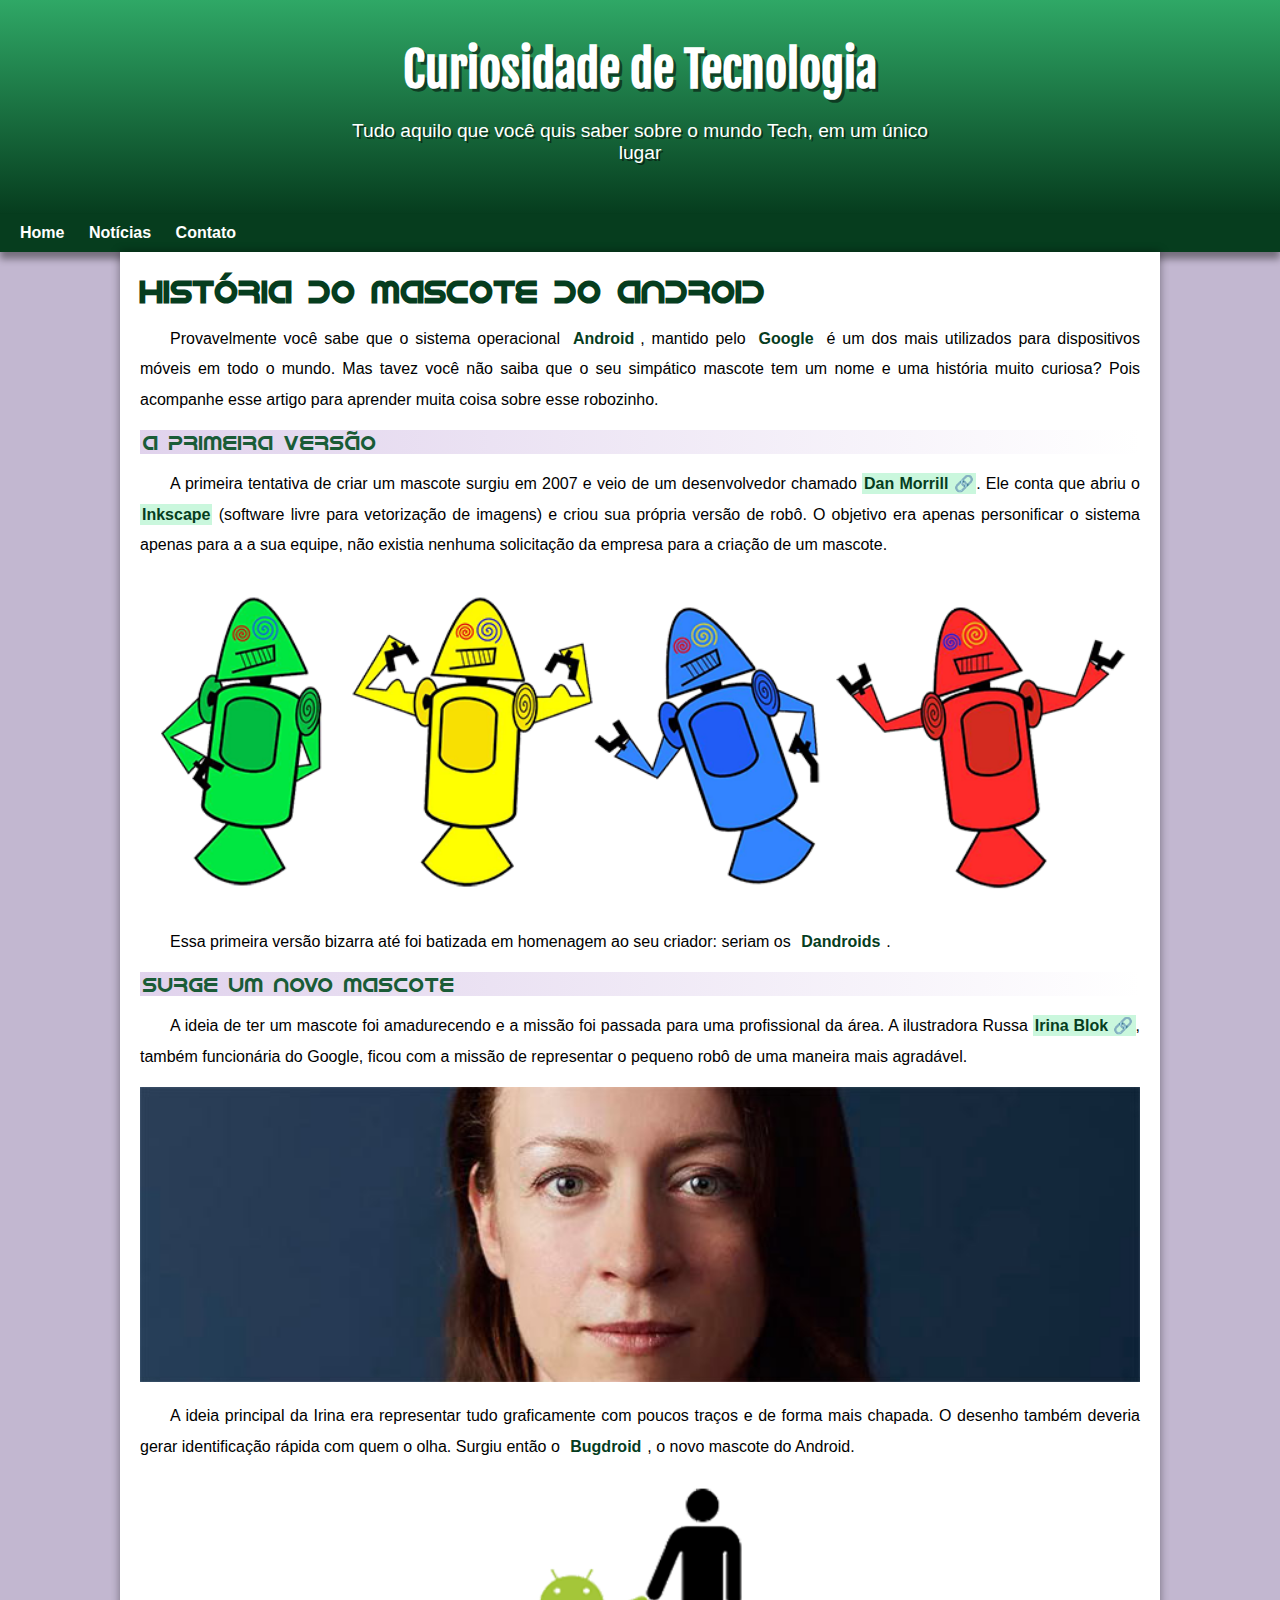
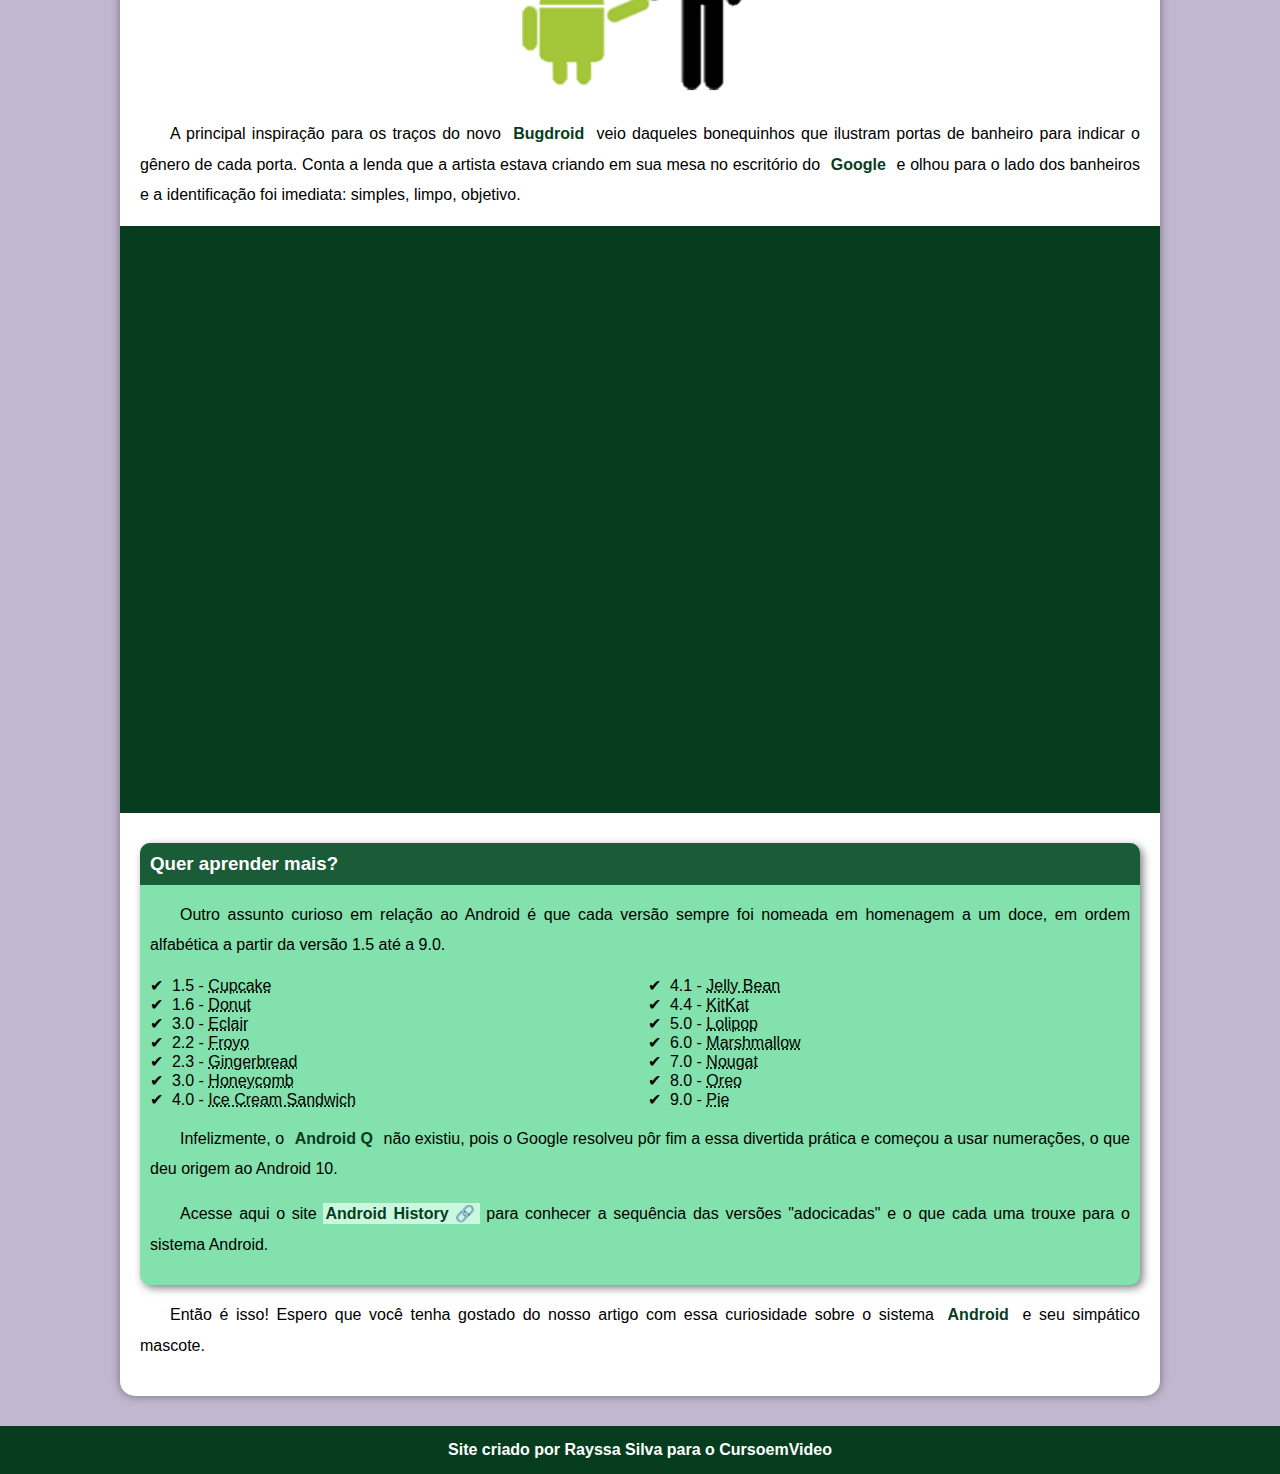
<file: index.html>
<!DOCTYPE html>
<html lang="pt-br">
<head>
    <meta charset="UTF-8">
    <meta name="viewport" content="width=device-width, initial-scale=1.0">
    <title>Como surgiu o mascote do Android?</title>
    <link rel="shortcut icon" href="imagens/favicon.ico" type="image/x-icon">
    <link rel="stylesheet" href="estilo/style.css">
</head>
<body>
    <header>
        <h1>Curiosidade de Tecnologia</h1>
        <p>Tudo aquilo que você quis saber sobre o mundo Tech, em um único lugar
        </p>
    </header>
    <nav>
        <a href="#">Home</a>
        <a href="#">Notícias</a>
        <a href="#">Contato</a>
    </nav>
    <main>
        <article>   
        <h1>História do Mascote do Android</h1>
        <p>Provavelmente você sabe que o sistema operacional <strong>Android</strong>, mantido pelo <strong>Google</strong> é um dos mais utilizados para dispositivos móveis em todo o mundo. Mas tavez você não saiba que o seu simpático mascote tem um nome e uma história muito curiosa? Pois acompanhe esse artigo para aprender muita coisa sobre esse robozinho.</p>

        <h2>A primeira versão</h2>
        <p>A primeira tentativa de criar um mascote surgiu em 2007 e veio de um desenvolvedor chamado <a href="https://androidcommunity.com/dan-morrill-shows-us-the-android-mascot-that-almost-was-20130103/" target="_blank" class="externo">Dan Morrill</a>. Ele conta que abriu o <a href="https://inkscape.org/pt-br/" class="ex" target="_blank">Inkscape</a> (software livre para vetorização de imagens) e criou sua própria versão de robô. O objetivo era apenas personificar o sistema apenas para a a sua equipe, não existia nenhuma solicitação da empresa para a criação de um mascote.</p>

        <picture>
            <source media="(max-width: 670px)" srcset="imagens/dan-droids-pq.png">
            <img src="imagens/dan-droids.png" alt="Primeiro mascote do Android"> 
        </picture>   

        <p>Essa primeira versão bizarra até foi batizada em homenagem ao seu criador: seriam os <strong>Dandroids</strong>.</p>

        <h2>Surge um novo mascote</h2>
        <p>A ideia de ter um mascote foi amadurecendo e a missão foi passada para uma profissional da área. A ilustradora Russa <a href="https://www.irinablok.com" class="externo" target="_blank">Irina Blok</a>, também funcionária do Google, ficou com a missão de representar o pequeno robô de uma maneira mais agradável.</p>

        <picture>
            <source media="(max-width: 670px)" srcset="imagens/irina-blok-pq.jpg">
            <img src="imagens/irina-blok.jpg" alt="Irina Block, criadora do Bugdroid">
        </picture>

        <p>A ideia principal da Irina era representar tudo graficamente com poucos traços e de forma mais chapada. O desenho também deveria gerar identificação rápida com quem o olha. Surgiu então o <strong>Bugdroid</strong>, o novo mascote do Android.</p>

        <img src="imagens/bugdroid.png" class="pq" alt="Bugdroid">

        <p>A principal inspiração para os traços do novo <strong>Bugdroid</strong> veio daqueles bonequinhos que ilustram portas de banheiro para indicar o gênero de cada porta. Conta a lenda que a artista estava criando em sua mesa no escritório do <strong>Google</strong> e olhou para o lado dos banheiros e a identificação foi imediata: simples, limpo, objetivo.</p>

        <div class="video"><iframe width="560" height="315" src="https://www.youtube.com/embed/l2UDgpLz20M?si=RQEDfctRorHoU-Ma" title="YouTube video player" frameborder="0" allow="accelerometer; autoplay; clipboard-write; encrypted-media; gyroscope; picture-in-picture; web-share" allowfullscreen></iframe></div>

        <aside>
        <h3>Quer aprender mais?</h3>
        <p>Outro assunto curioso em relação ao Android é que cada versão sempre foi nomeada em     homenagem a um doce, em ordem alfabética a partir da versão 1.5 até a 9.0.</p>

        <ul>
            <li>1.5 - <abbr title="Bolo de Copo">Cupcake</abbr></li>
            <li>1.6 - <abbr title="Rosquinha">Donut</abbr></li>
            <li>3.0 - <abbr title="Bomba">Eclair</abbr></li>
            <li>2.2 - <abbr title="Iogurte Congelado">Froyo</abbr></li>
            <li>2.3 - <abbr title="Biscoito de Gingerbre">Gingerbread</abbr></li>
            <li>3.0 - <abbr title="Favo de Mel">Honeycomb</abbr></li>
            <li>4.0 - <abbr title="Saunduíche de Sorvete">Ice Cream Sandwich</abbr></li>
            <li>4.1 - <abbr title="Jujuba">Jelly Bean</abbr></li>
            <li>4.4 - <abbr title="KitKat">KitKat</abbr></li>
            <li>5.0 - <abbr title="Pirulito">Lolipop</abbr></li>
            <li>6.0 - <abbr title="Marshmallow">Marshmallow</abbr></li>
            <li>7.0 - <abbr title="Torrone">Nougat</abbr></li>
            <li>8.0 - <abbr title="Oreo">Oreo</abbr></li>
            <li>9.0 - <abbr title="Torta">Pie</abbr></li>
        </ul>

        <p>
            Infelizmente, o <strong>Android Q</strong> não existiu, pois o Google resolveu pôr fim a essa divertida prática e começou a usar numerações, o que deu origem ao Android 10.
        </p>

        <p>Acesse aqui o site <a href="https://www.androidauthority.com/history-android-os-name-789433/" class="externo" target="_blank">Android History</a> para conhecer a sequência das versões "adocicadas" e o que cada uma trouxe para o sistema Android.</p>



        </aside>

        <p>Então é isso! Espero que você tenha gostado do nosso artigo com essa curiosidade sobre o sistema <strong>Android</strong> e seu simpático mascote.</p>

        </article>
    </main>
    <footer><p>Site criado por Rayssa Silva para o CursoemVideo</p></footer>
</body>
</html>
</file>
<file: estilo/style.css>
@charset "UTF-F";
@import url('https://fonts.googleapis.com/css2?family=Fjalla+One&family=Public+Sans:wght@200&display=swap');

@font-face {
    font-family: 'Android';
    src: url('/fontes/idroid.otf') format('opentype');
    font-weight: normal;
}

:root{
    --cor0:#c2b7d0;
    --cor1:#83e1ad;
    --cor2: #3ddc84;
    --cor3:#2fa866;
    --cor4:#1a5c37;
    --cor5: #063d1e;

    --fonte-padrao: Arial, Verdana, Helvetica, sans-serif;
    --fonte-destaque: 'Fjalla One' , sans-serif; 
    --fonte-android: 'Android', sans-serif;
}

*{
    margin: 0px;
    padding: 0px;
}

body{
    background-color: var(--cor0);
    font-family: var(--fonte-padrao);
}

a.externo::after{
    content: '\00A0\1F517';
}

main h1{
    color: var(--cor5);
    font-family: var(--fonte-android);
}

main h2{
    font-family: var(--fonte-android);
    color: var(--cor4);
    font-size: 1.3em;
    background-image: linear-gradient(to right, #d2bee4af, transparent);
    text-indent: 3px;
    font-weight: normal;
}

main p{
   margin: 15px 0px;
   text-align: justify;
   text-indent: 30px;
   font-size: 1em;
   line-height: 1.9em;
}

main strong{
    color: var(--cor5);
    font-weight: bold;
    padding: 2px 6px;
}

main a{
        text-decoration: none;
        font-weight: bold;
        color: var(--cor5);
        background-color: #caf7dd;
        padding: 2px ;
}

main a:hover{
    text-decoration: underline;
    
}

header{
    background-image: linear-gradient(to bottom, var(--cor3), var(--cor5));
    min-height: 150px;
    text-align: center;
    padding-top: 40px;
}

header > h1 {
    color: white;
    font-family: var(--fonte-destaque);
    font-size: 3em;
    margin-bottom: 20px;
    text-shadow: 3px 3px 0px rgba(0, 0, 0, 0.50);
}

header > p{
    font-family: var(--fonte-padrao);
    font-size: 1.2em;
    max-width: 600px;
    margin: auto;
    padding-right: 10px;
    padding-left: 10px;
    color: white;
    padding-bottom: 50px;
    text-shadow: 2px 2px 0px rgba(0, 0, 0, 0.50);
}

nav{
    background-color: var(--cor5);
    padding: 10px;
    box-shadow: 0px 7px 7px rgba(0, 0, 0, 0.40);
}

nav > a{
    color: white;
    padding: 10px;
    border-radius: 6px;
    text-decoration: none;
    font-weight: bold;  
    transition-duration: .3s;
}

nav > a:hover{
    background-color: var(--cor2);
    color: var(--cor5);
}

main{
    min-width: 300px;
    max-width: 1000px;
    margin: auto;
    margin-bottom: 30px;
    background-color: white;
    padding: 20px;
    box-shadow: 0px 0px 10px rgba(0, 0, 0, 0.41);
    border-bottom-left-radius: 15px;
    border-bottom-right-radius:15px ;
}

main h1{
    color: var(--cor5);
    font-family: var(--fonte-android);
}

main h2{
    font-family: var(--fonte-android) ;
}

main img{
    width: 100%;
}

main img.pq{
    max-width: 350px;
    display: block;
    margin: auto;
}

.video{
    background-color: var(--cor5);
    padding: 20px;
    margin: 0px -20px 30px -20px;
    padding-bottom: 56.7%;
    position: relative;
}

.video > iframe{
    position: absolute;
    top: 5% ;
    left: 5%;
    width: 90%;
    height: 90%;
}

aside{
    background-color: var(--cor1);
    padding: 10px;
    border-radius: 10px;
    box-shadow: 3px 3px 8px rgba(0, 0, 0, 0.50);
}

aside h3{
    background-color: var(--cor4);
    color: white;
    padding: 10px;
    margin: -10px -10px 0 -10px;
    border-radius: 10px 10px 0px 0px;
}

aside ul{
    list-style-type: '\2714\00A0\00A0';
    list-style-position: inside;
    columns: 2;
}

footer{
    background-color: var(--cor5);
    color: white;
    text-align: center;
    padding: 15px;
    font-weight: bold;
}
</file>
